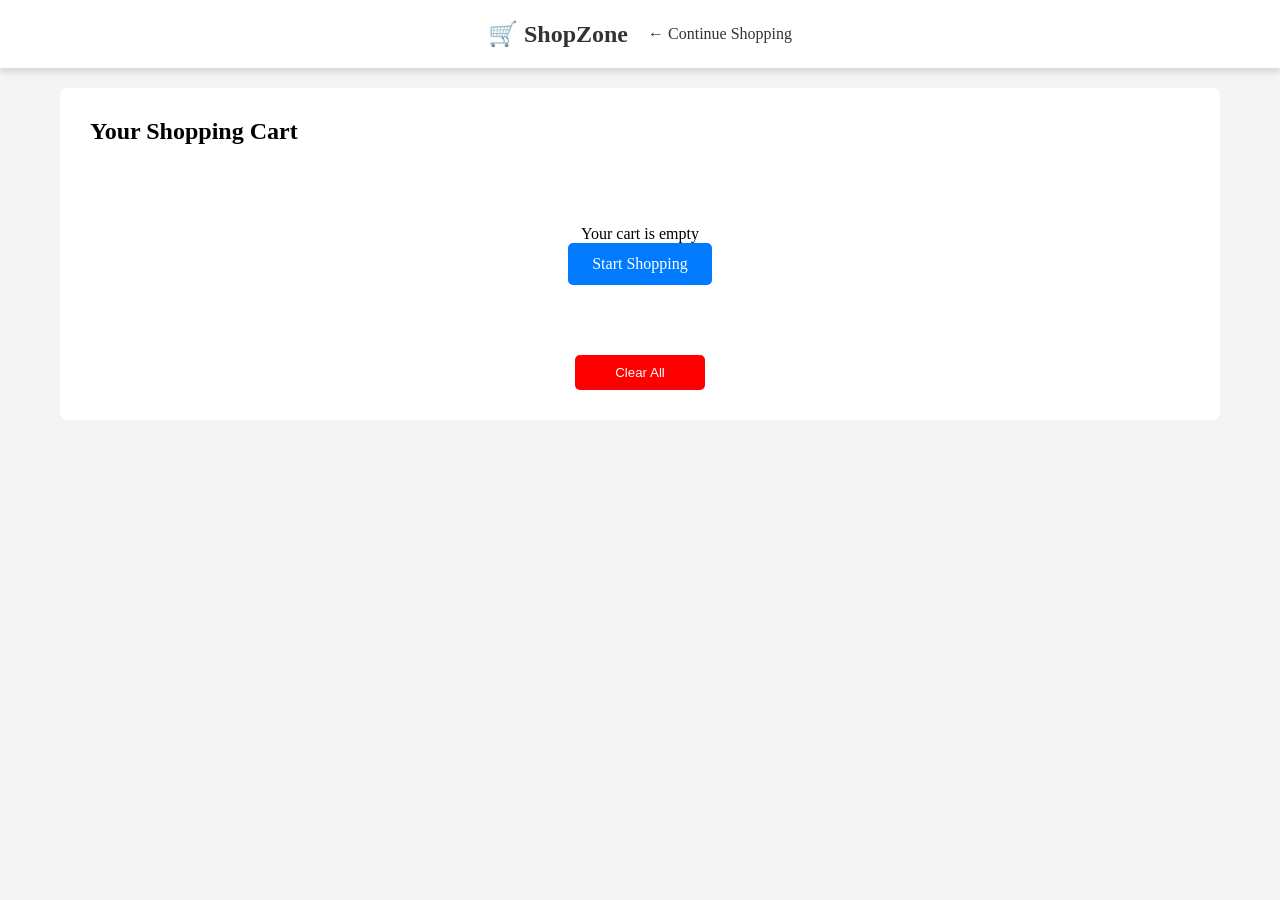
<file: cart.html>
<!DOCTYPE html>
<html lang="en">
<head>
  <meta charset="UTF-8">
  <meta name="viewport" content="width=device-width, initial-scale=1.0">
  <title>Shopping cart</title>
  <link rel="stylesheet" href="style.css">
</head>
<body>
  <!-- Header -->
  <header>
    <nav class="navbar">
      <h1 class="logo">🛒 ShopZone</h1>
      <div class="nav-links">
          <a href="index.html">← Continue Shopping</a>
      </div>
    </nav>
  </header>

  <main>
    <div class="cart-container">
      <h2>Your Shopping Cart</h2>
      
      <!-- Cart Items -->
      <div class="cart-items" id="cart-items">
          <!-- Cart items will be dynamically added here -->
      </div>

      <!-- Empty Cart Message -->
      <div class="empty-cart" id="empty-cart">
        <p>Your cart is empty</p>
        <a href="index.html" class="btn">Start Shopping</a>
      </div>

      <!-- Cart Summary -->
      <div class="cart-summary" id="cart-summary">
        <h3>Order Summary</h3>
        <div class="summary-row">
            <span>Subtotal:</span>
            <span id="subtotal">$0.00</span>
        </div>
        <div class="summary-row">
            <span>Tax (10%):</span>
            <span id="tax">$0.00</span>
        </div>
        <div class="summary-row total">
            <span>Total:</span>
            <span id="total">$0.00</span>
        </div>
        <button class="btn checkout-btn">Proceed to Checkout</button>
      </div>
      <button class="clear-all">Clear All</button>
    </div>
  </main>

  <script src="products.js"></script>
  <script src="cart.js"></script>
</body>
</html>
</file>
<file: style.css>
*{
  margin: 0;
  padding: 0;
  box-sizing: border-box;
}
body{
  background-color: rgb(244, 244, 244);
}
header{
  background-color: white;
  box-shadow: 0 5px 5px rgba(0, 0, 0, 0.1);
}
.navbar{
  display: flex;
  justify-content: center;
  align-items: center;
  padding: 20px;
  margin: 0 auto;
  gap: 20px;
}
.logo{
  font-size: 24px;
  color: #333;
}
.nav-links{
  display: flex;
  align-items: center;
  gap: 20px;
}
.nav-links a{
  text-decoration: none;
  color: #333;
  font-weight: 500;
}
.product{
  padding: 8px 16px;
  background-color: red;
  border-radius: 5px;
  color: white !important;
}
.cart-link{
  background-color: #007bff;
  color: white !important;
  padding: 8px 16px;
  border-radius: 5px;
}
main{
  max-width: 1200px;
  margin: 0 auto;
  padding: 20px;
}
.filters-container{
  background-color: white;
  padding: 20px;
  border-radius: 8px;
  margin-bottom: 30px;
}
.search-box{
  margin-bottom: 20px;
}
#search-input{
  width: 100%;
  padding: 12px;
  border: 2px solid #ddd;
  border-radius: 5px;
  font-size: 15px;
}
.filter-buttons{
  display: flex;
  gap: 10px;
  flex-wrap: wrap;
}
.filter-btn{
  padding: 10px 20px;
  border: 2px solid #ddd;
  border-radius: 5px;
  background-color: white;
  cursor: pointer;
  transition: all 0.3s;
}
.filter-btn:hover{
  border-color: #007bff;
}
.products-container{
  display: grid;
  grid-template-columns: repeat(auto-fill, minmax(250px, 1fr));
  gap: 20px;
}
.product-card{
  background-color: white;
  border-radius: 8px;
  padding: 15px;
  box-shadow: 0 2px 5px rgba(0, 0, 0, 0.1);
  transition: transform 0.3s;
}
.product-card:hover{
  transform: translateY(-5px);
}
.product-image{
  width: 100%;
  height: 200px;
  object-fit: cover;
  border-radius: 5px;
  margin-bottom: 10px;
}
.product-name{
  font-size: 17px;
  margin-bottom: 5px;
  columns: #333;
}
.product-description{
  margin-bottom: 20px;
  color: gray;
}
.product-price{
  font-size: 20px;
  color: #666;
  margin-bottom: 15px;
}
.add-to-cart-btn{
  margin-top: 20px;
  width: 100%;
  padding: 12px;
  background: #28a745;
  color: white;
  border: none;
  border-radius: 5px;
  cursor: pointer;
  font-size: 16px;
  transition: background 0.3s;
}
.add-to-cart-btn:hover {
    background: #218838;
}

/* Cart Page */
.cart-container {
    background: white;
    padding: 30px;
    border-radius: 8px;
}

.cart-items {
    margin-bottom: 30px;
}

.cart-item {
    display: flex;
    gap: 20px;
    padding: 20px;
    border-bottom: 1px solid #ddd;
}

.cart-item-image {
    width: 100px;
    height: 100px;
    object-fit: cover;
    border-radius: 5px;
}

.cart-item-details {
    flex: 1;
}

.cart-item-name {
    font-size: 18px;
    margin-bottom: 5px;
}

.cart-item-price {
    color: #007bff;
    font-weight: bold;
    margin-bottom: 10px;
}

.quantity-controls {
    display: flex;
    align-items: center;
    gap: 10px;
}

.quantity-btn {
    padding: 5px 12px;
    border: 1px solid #ddd;
    background: white;
    cursor: pointer;
    border-radius: 3px;
}

.remove-btn {
    padding: 8px 16px;
    background: #dc3545;
    color: white;
    border: none;
    border-radius: 5px;
    cursor: pointer;
}

.empty-cart {
    text-align: center;
    padding: 50px;
    display: none;
}

.cart-summary {
    background: #f8f9fa;
    padding: 20px;
    border-radius: 8px;
    display: none;
}

.summary-row {
    display: flex;
    justify-content: space-between;
    margin-bottom: 10px;
    font-size: 16px;
}

.summary-row.total {
    font-size: 20px;
    font-weight: bold;
    border-top: 2px solid #ddd;
    padding-top: 10px;
    margin-top: 10px;
}

.checkout-btn {
    width: 100%;
    padding: 15px;
    background: #007bff;
    color: white;
    border: none;
    border-radius: 5px;
    cursor: pointer;
    font-size: 18px;
    margin-top: 20px;
}

.btn {
    display: inline-block;
    padding: 12px 24px;
    background: #007bff;
    color: white;
    text-decoration: none;
    border-radius: 5px;
}
.purchase-container{
  display: flex;
  flex-direction: column;
  align-items: center;
  gap: 20px;
}
.no-product{
  text-align: center;
  width: 100%;
  color: red;
}
.clear-all{
  display: block;
  margin: auto;
  background-color: red;
  color: white;
  padding: 10px 40px; 
  border: 0;
  border-radius: 5px;
  margin-top: 20px;
  cursor: pointer;
}
</file>
